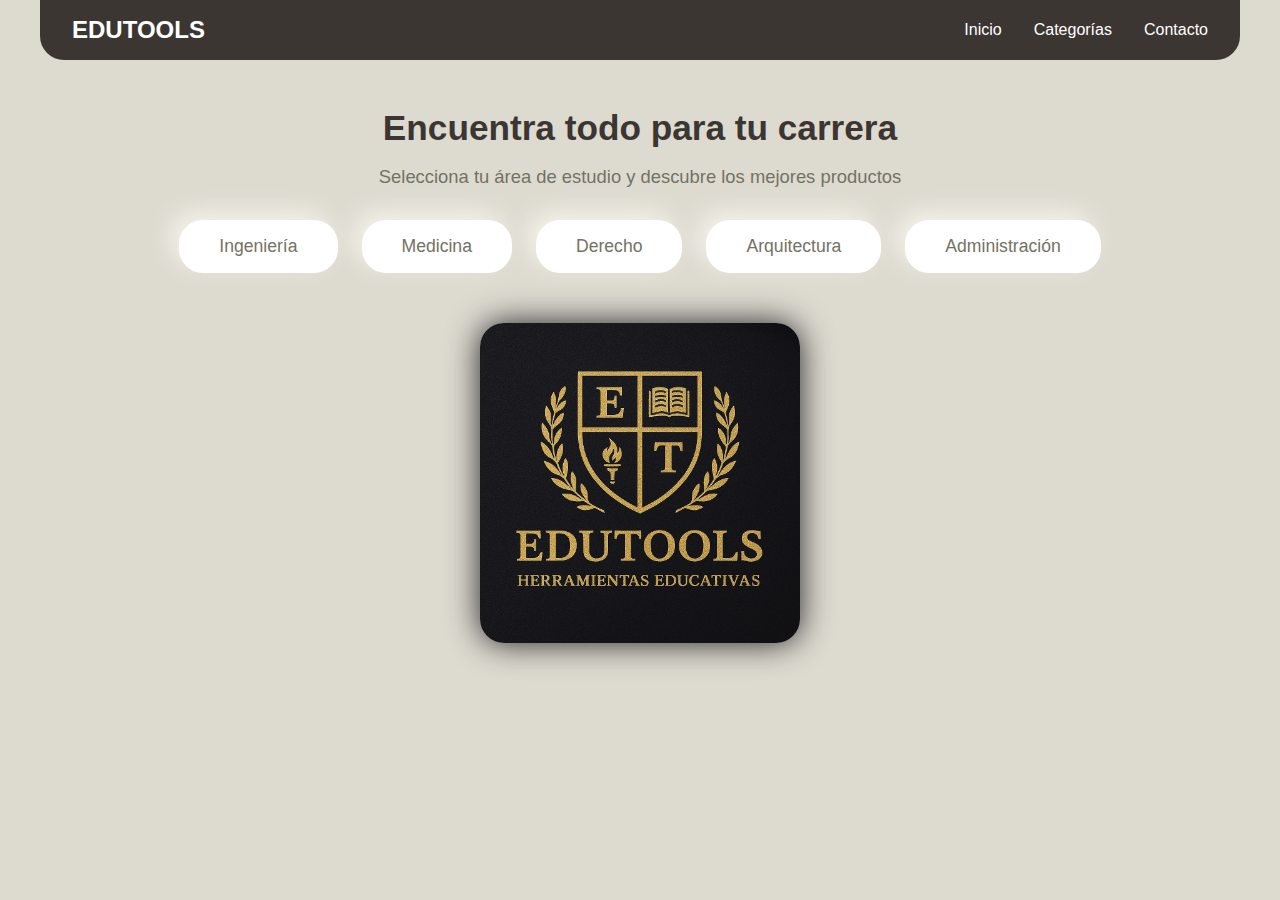
<file: index.html>
<!DOCTYPE html>
<html lang="es">
<head>
    <meta charset="UTF-8">
    <meta name="viewport" content="width=device-width, initial-scale=1.0">
    <link rel="stylesheet" href="style.css">
    <title>Venta de Utilería Estudiantil</title>
    <style>
      body {
        background: #DDDAD0;
      }
      .navbar {
        background: #3C3633;
        color: #fff;
        display: flex;
        justify-content: space-between;
        align-items: center;
        padding: 1rem 2rem;
        border-radius: 0 0 24px 24px;
        max-width: 1200px;
        margin: 0 auto;
        width: 100%;
        box-sizing: border-box;
      }
      .logo {
        font-size: 1.5rem;
        font-weight: bold;
        color: #fff;
      }
      .nav-links {
        list-style: none;
        display: flex;
        gap: 2rem;
        margin: 0;
        padding: 0;
      }
      .nav-links a {
        color: #fff;
        text-decoration: none;
        font-weight: 500;
        transition: color 0.2s;
      }
      .nav-links a:hover {
        color: #FFD700;
      }
      .landing {
        text-align: center;
        margin-top: 3rem;
        margin-bottom: 2rem;
      }
      .landing h1 {
        color: #3C3633;
        font-size: 2.2rem;
        font-weight: bold;
        margin-bottom: 1rem;
      }
      .landing p {
        color: #747264;
        font-size: 1.15rem;
        margin-bottom: 2rem;
      }
      .categories {
        display: flex;
        flex-wrap: wrap;
        justify-content: center;
        gap: 1.5rem;
        margin-top: 1.5rem;
      }
      .category {
        background: #fff;
        color: #747264;
        border: none;
        border-radius: 24px;
        box-shadow: -8px -8px 24px #f5f3ea;
        padding: 1rem 2.5rem;
        font-size: 1.1rem;
        font-weight: 500;
        cursor: pointer;
        transition: background 0.2s, box-shadow 0.2s, color 0.2s;
      }
      .category:hover {
        background: #f4f6fb;
        color: #3C3633;
        box-shadow: -12px -12px 32px #f5f3ea;
      }
      .logo-neumorph {
        display: flex;
        justify-content: center;
        align-items: center;
        margin-top: 2rem;
        padding: 0;
        background: none;
        border-radius: 32px;
        max-width: 380px;
        margin-left: auto;
        margin-right: auto;
      }
      .logo-img {
        display: block;
        border-radius: 24px;
        box-shadow: 0 0 32px 0 #222;
        width: 100%;
        max-width: 320px;
        height: auto;
      }
      @media (max-width: 900px) {
        .navbar {
          padding: 1rem;
        }
        .categories {
          gap: 1rem;
        }
      }
      @media (max-width: 600px) {
        .navbar {
          flex-direction: column;
          padding: 0.7rem;
        }
        .categories {
          flex-direction: column;
          gap: 0.7rem;
        }
        .category {
          width: 90%;
          margin: 0 auto;
        }
      }
    </style>
</head>
<body>
    <nav class="navbar">
        <div class="logo">EDUTOOLS</div>
        <ul class="nav-links">
            <li><a href="#">Inicio</a></li>
            <li><a href="#">Categorías</a></li>
            <li><a href="#">Contacto</a></li>
        </ul>
    </nav>
    <header class="landing">
        <h1>Encuentra todo para tu carrera</h1>
        <p>Selecciona tu área de estudio y descubre los mejores productos</p>
        <div class="categories">
            <button class="category" onclick="location.href='categories/ingenieria.html'">Ingeniería</button>
            <button class="category" onclick="location.href='categories/medicina.html'">Medicina</button>
            <button class="category" onclick="location.href='categories/derecho.html'">Derecho</button>
            <button class="category" onclick="location.href='categories/arquitectura.html'">Arquitectura</button>
            <button class="category" onclick="location.href='categories/administracion.html'">Administración</button>
        </div>
        <br>
        <!-- Logo below categories -->
        <div class="logo-neumorph">
            <img src="img/Copilot_20250824_174504.png" alt="EDUTOOLS Logo" class="logo-img">
        </div>
    </header>
</body>
</html>
</file>
<file: style.css>
body {
    margin: 0;
    font-family: 'Segoe UI', Arial, sans-serif;
    background: #f4f6fb;
}

.navbar {
    display: flex;
    justify-content: space-between;
    align-items: center;
    background: #2d3e50;
    padding: 1rem 2rem;
    color: #fff;
}

.logo {
    font-size: 1.5rem;
    font-weight: bold;
}

.nav-links {
    list-style: none;
    display: flex;
    gap: 2rem;
    margin: 0;
    padding: 0;
}

.nav-links a {
    color: #fff;
    text-decoration: none;
    font-weight: 500;
    transition: color 0.2s;
}

.nav-links a:hover {
    color: #ffd700;
}

.landing {
    text-align: center;
    margin-top: 4rem;
}

.landing h1 {
    font-size: 2.5rem;
    margin-bottom: 0.5rem;
    color: #2d3e50;
}

.landing p {
    font-size: 1.2rem;
    color: #555;
    margin-bottom: 2rem;
}

.categories {
    display: flex;
    justify-content: center;
    flex-wrap: wrap;
    gap: 1rem;
}

.category {
    background: #fff;
    border: 2px solid #2d3e50;
    color: #2d3e50;
    padding: 0.75rem 2rem;
    font-size: 1rem;
    border-radius: 25px;
    cursor: pointer;
    transition: background 0.2s, color 0.2s;
}

.category:hover {
    background: #2d3e50;
    color: #fff;}
</file>
